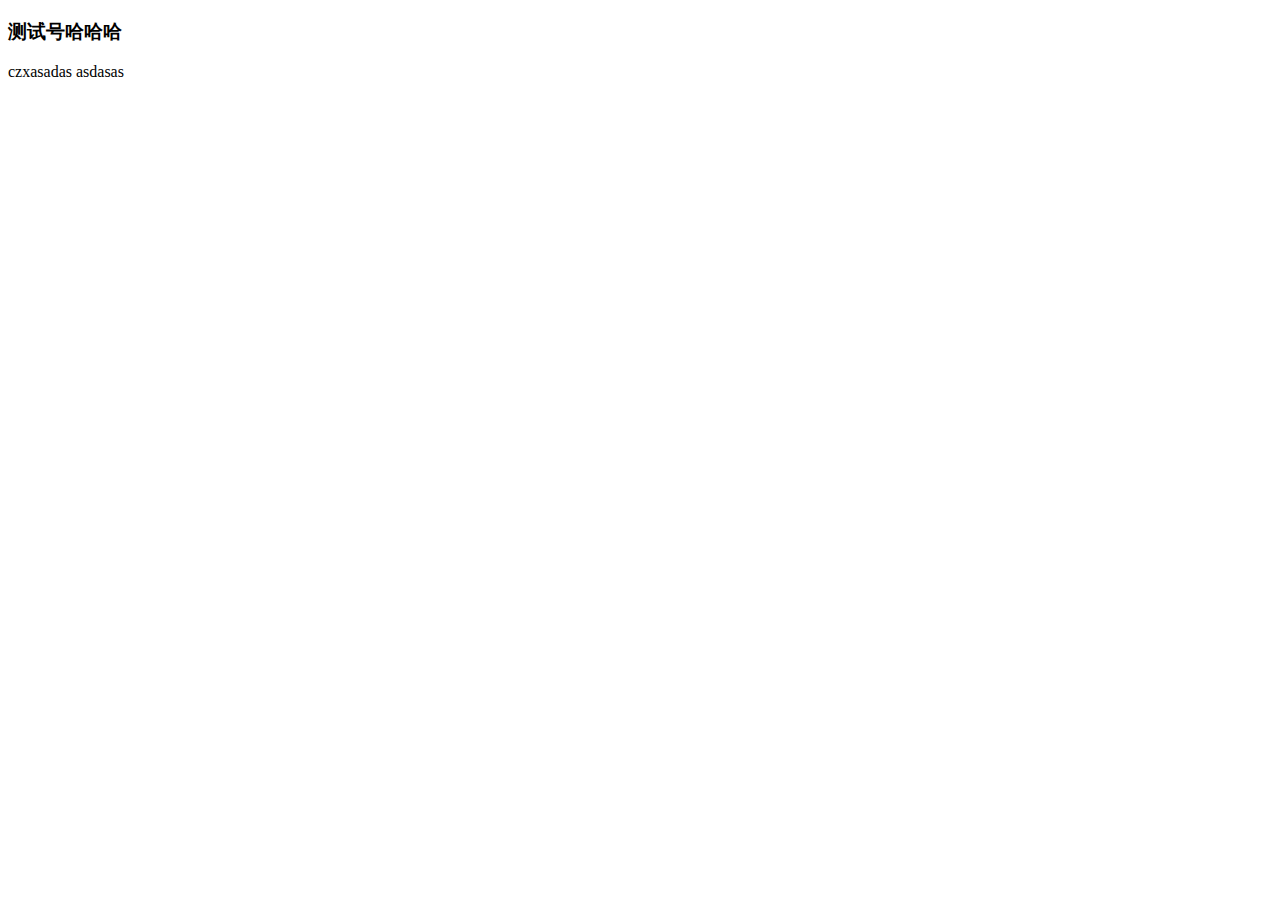
<file: sahdga.html>
<!DOCTYPE html>
<html lang="zh">
<head>
	<meta charset="UTF-8">
	<meta name="viewport" content="width=device-width, initial-scale=1.0">
	<meta http-equiv="X-UA-Compatible" content="ie=edge">
	<title></title>
</head>
<body>
	<h3>测试号哈哈哈</h3>
	czxasadas
	asdasas
	
</body>
</html>
</file>
